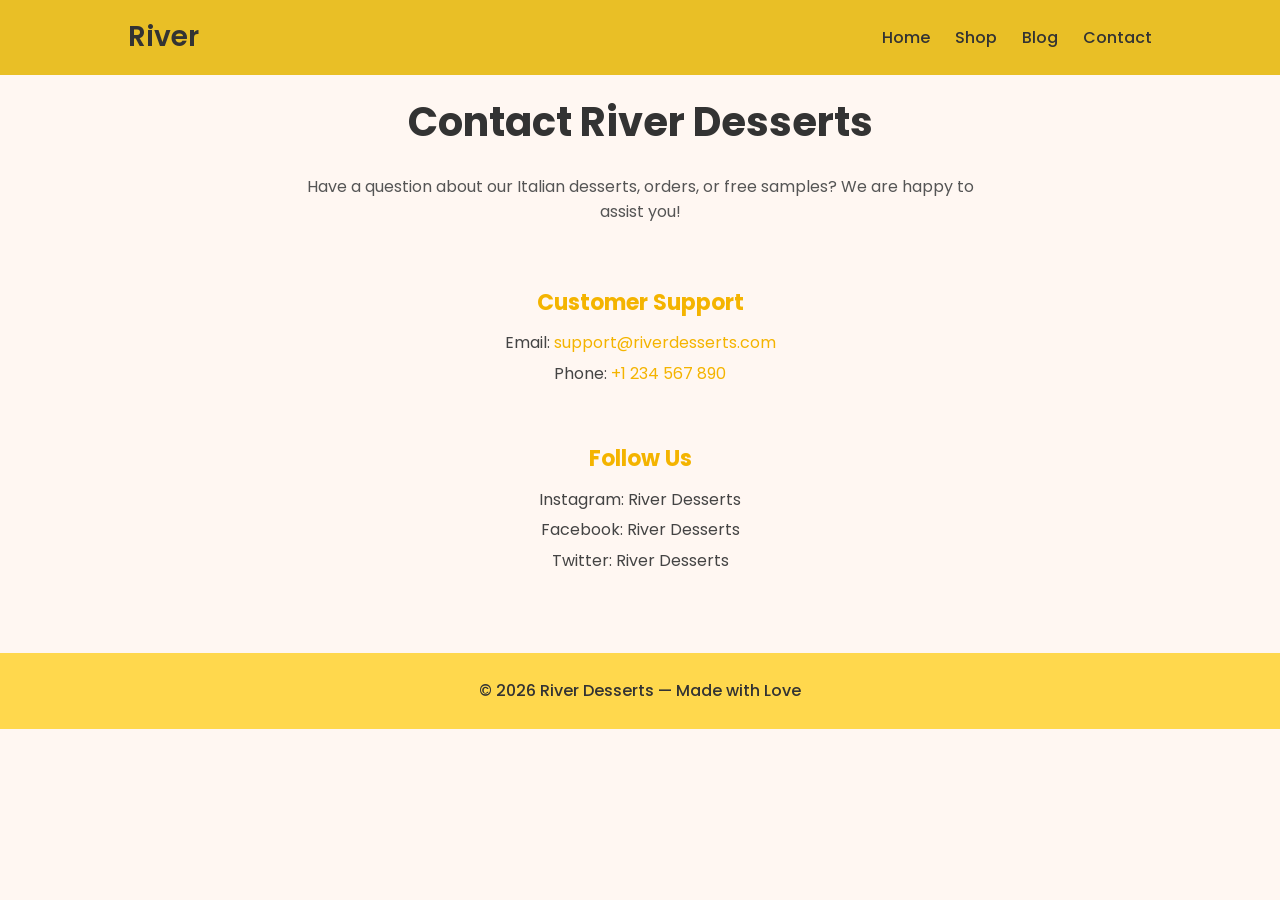
<file: contact.html>
<!DOCTYPE html>
<html lang="en">
<head>
    <meta charset="UTF-8">
    <meta name="viewport" content="width=device-width, initial-scale=1.0">
    <title>Contact</title>
    <link rel="stylesheet" href="style.css">
</head>
<body>
     <header>
        <nav>
            <div class="logo">River</div>
            <ul class="nav-links">
                <li><a href="index.html">Home</a></li>
                <li><a href="shop.html">Shop</a></li>
                <li><a href="blog.html">Blog</a></li>
                <li><a href="contact.html">Contact</a></li>
            </ul>
        </nav>
    </header>

    <section class="contact-page">
        <h1>Contact River Desserts</h1>
        <p class="contact-intro">
        Have a question about our Italian desserts, orders, or free samples?  
        We are happy to assist you!
        </p>

        <div class="contact-info">
            <div class="info-section">
                <h2>Customer Support</h2>
                <p>Email: <a href="mailto:support@riverdesserts.com">support@riverdesserts.com</a></p>
                <p>Phone: <a href="tel:+1234567890">+1 234 567 890</a></p>
            </div>


            <div class="info-section">
                <h2>Follow Us</h2>
                <p>Instagram: River Desserts</p>
                <p>Facebook: River Desserts</p>
                <p>Twitter: River Desserts</p>
            </div>

        </div>
    </section>

    <footer>
    <p>© 2026 River Desserts — Made with Love</p>
    </footer>
</body>
</html>
</file>
<file: style.css>
@import url('https://fonts.googleapis.com/css2?family=Poppins:wght@300;400;500;600&display=swap');

* {
    margin: 0;
    padding: 0;
    box-sizing: border-box;
}

body {
    font-family: 'Poppins', sans-serif;
    background: #fff7f2;
    color: #333;
    line-height: 1.6;
}

header {
    background: #e9bf26;
    padding: 15px 10%;
    position: sticky;
    top: 0;
    z-index: 100;
}

nav {
    display: flex;
    justify-content: space-between;
    align-items: center;
}

.logo {
    font-size: 28px;
    font-weight: 600;
    color: #333;
}

nav ul {
    display: flex;
    list-style: none;
}

nav ul li {
    margin-left: 25px;
}

nav ul li a {
    text-decoration: none;
    color: #333;
    font-weight: 500;
    transition: 0.3s;
}

nav ul li a:hover {
    color: #fff;
}


.hero {
    height: 80vh;
    display: flex;
    align-items: center;
    justify-content: center;
    text-align: center;
    background: linear-gradient(rgba(138, 132, 132, 0.6), rgba(183, 181, 181, 0.6)),
        url('shop-hero.jpg');
    background-size: cover;
    background-position: center;
}

.hero h1 {
    font-size: 50px;
    margin-bottom: 20px;
    color: #333;
}

.hero p {
    font-size: 18px;
    margin-bottom: 30px;
    color: #ffffff;
}

.btn {
    background: #ffd84d;
    padding: 12px 25px;
    border: none;
    border-radius: 30px;
    text-decoration: none;
    color: #333;
    font-weight: 600;
    transition: 0.3s;
    cursor: pointer;
}

.btn:hover {
    background: #ffc400;
    color: #fff;
}

.team{
    display:flex;
    justify-content:center;
    gap:40px;
    flex-wrap:wrap;
    padding:50px 10%;
    text-align:center;
}


.team-member{
    max-width:260px;
    transition:transform 0.3s ease;
}

.team-member:hover{
    transform:translateY(-8px);
}



.team-member img{
width:180px;
height:180px;
    object-fit:cover;
    border-radius:50%;
    border:6px solid #ffd84d;
    box-shadow:0 8px 20px rgba(0,0,0,0.15);
    margin-bottom:15px;
    transition:0.4s;
}



.team-member img:hover{
    transform:scale(1.08);
    border-color:#ffc400;
}



.team-member h3{
    font-size:20px;
    margin-bottom:6px;
    color:#333;
}



.team-member p{
    font-size:14px;
    color:#666;
}



.section-title{
    text-align:center;
    font-size:32px;
    margin-top:60px;
    color:#333;
}



.blog-section{
    padding:70px 10%;
    background:#fffaf2;
}



.blog-container{
    display:grid;
    grid-template-columns:repeat(auto-fit,minmax(280px,1fr));
    gap:35px;
    margin-top:40px;
}



.blog-post{
    background:white;
    border-radius:14px;
    overflow:hidden;
    box-shadow:0 8px 18px rgba(0,0,0,0.08);
    transition:0.35s;
    display:flex;
    flex-direction:column;
}

.blog-post:hover{
    transform:translateY(-8px);
}



.blog-post img{
    width:100%;
    height:180px;
    object-fit:cover;
}



.blog-post h3{
    font-size:20px;
    margin:15px 15px 8px;
    color:#333;
}

.blog-post p{
    font-size:14px;
    color:#666;
    line-height:1.6;
    margin:0 15px 15px;
}



.blog-btn{
    margin:0 15px 20px;
    align-self:flex-start;
    background:#ffd84d;
    padding:8px 16px;
    border-radius:20px;
    text-decoration:none;
    font-weight:600;
    color:#333;
    transition:0.3s;
}

.blog-btn:hover{
    background:#ffc400;
    color:white;
}

.contact-page {
    padding: 15px 10%;
    text-align: center;
    background: #fff7f2;
}

.contact-page h1 {
    font-size: 40px;
    margin-bottom: 20px;
    color: #333;
}

.contact-intro {
    max-width: 700px;
    margin: auto;
    margin-bottom: 60px;
    color: #555;
    font-size: 16px;
    line-height: 1.6;
}

.contact-info {
    display: grid;
    gap: 50px;
    text-align: center;
}

.info-section h2 {
    color: #f4b400;
    font-size: 22px;
    margin-bottom: 10px;
}

.info-section p {
    color: #444;
    margin: 5px 0;
    font-size: 16px;
}

.info-section a {
    color: #f4b400;
    text-decoration: none;
    transition: 0.3s;
}

.info-section a:hover {
    text-decoration: underline;
}


footer {
    background: #ffd84d;
    color: #333;
    text-align: center;
    padding: 25px 10%;
    margin-top: 60px;
    font-weight: 500;
}


.shop-hero {
    background:linear-gradient(135deg,#ffe066,#ffd84d);
    padding:90px 10%;
    flex-direction:column;
    height:60vh;
    text-align:center;
    color:#faf2f2;
    background: url("hero.jpg");
    display:flex;
    justify-content:center;
    align-items:center;
    background-size:cover;
    background-position:center;
}

.shop-hero h1 {
    font-size: 42px;
    color: #eeebeb;
    margin-bottom: 15px;
}

.shop-hero p {
    font-size: 18px;
    color: #f7f4f4;
}


.shop-grid {
    display: grid;
    grid-template-columns: repeat(auto-fit, minmax(250px, 1fr));
    gap: 35px;
    padding: 50px 10%;
}


.dessert {
    position: relative;
    overflow: hidden;
    border-radius: 15px;
    cursor: pointer;
}

.dessert img {
    width: 100%;
    display: block;
    transition: transform 0.5s ease;
}

.dessert:hover img {
    transform: scale(1.1);
}

.dessert-info {
    position: absolute;
    bottom: 0;
    left: 0;
    width: 100%;
    background: rgba(255, 216, 77, 0.9);
    padding: 15px 20px;
    transform: translateY(100%);
    transition: transform 0.3s ease;
    color: #333;
    text-align: left;
}

.dessert:hover .dessert-info {
    transform: translateY(0);
}

.dessert-info h3 {
    margin-bottom: 8px;
    font-size: 20px;
}

.dessert-info p {
    font-size: 14px;
    color: #333;
}

.sample-btn{
    display:inline-block;
    margin-top:10px;
    padding:8px 18px;
    background:#ffd84d;
    color:#333;
    text-decoration:none;
    font-weight:600;
    border-radius:20px;
    transition:0.3s;
}

.sample-btn:hover{
    background:#ffc400;
    color:white;
}



.sample-hero{
    background:linear-gradient(135deg,#ffe066,#ffd84d);
    padding:90px 10%;
    flex-direction:column;
    height:60vh;
    text-align:center;
    color:#fffefe;
    background: url("freesample-hero.jpg");
    display:flex;
    justify-content:center;
    align-items:center;
    background-size:cover;
    background-position:center;
}


.sample-hero h1{
    font-size:42px;
    margin-bottom:15px;
}

.sample-hero p{
    font-size:18px;
    max-width:650px;
    margin:auto;
    line-height:1.6;
}



.sample-form-section{
    padding:70px 10%;
    background:#fffaf0;
    text-align:center;
}

.sample-form-section h2{
    font-size:30px;
    margin-bottom:40px;
    color:#333;
}



.sample-form{
    max-width:500px;
    margin:auto;
    display:flex;
    flex-direction:column;
    gap:20px;
}



.form-group{
    display:flex;
    flex-direction:column;
    text-align:left;
}

.form-group label{
    margin-bottom:6px;
    font-weight:600;
    color:#444;
}



.form-group input,.form-group select,.form-group textarea{
        padding:12px;
        border-radius:8px;
        border:1px solid #ddd;
        font-size:15px;
        transition:0.3s;
}

.form-group textarea{
    height:100px;
    resize:none;
}



.form-group input:focus,.form-group select:focus,.form-group textarea:focus{
    outline:none;
    border-color:#ffd84d;
    box-shadow:0 0 6px rgba(255,216,77,0.5);
}



.sample-btn-main{
    margin-top:10px;
    padding:14px;
    border:none;
    background:#ffd84d;
    color:#333;
    font-size:16px;
    font-weight:600;
    border-radius:30px;
    cursor:pointer;
    transition:0.3s;
}

.sample-btn-main:hover{
    background:#ffc400;
    color:white;
    transform:translateY(-2px);
}

@media screen and (max-width: 768px) {
    .shop-hero h1 {
        font-size: 32px;
    }

    .shop-grid {
        gap: 25px;
    }
}
</file>
